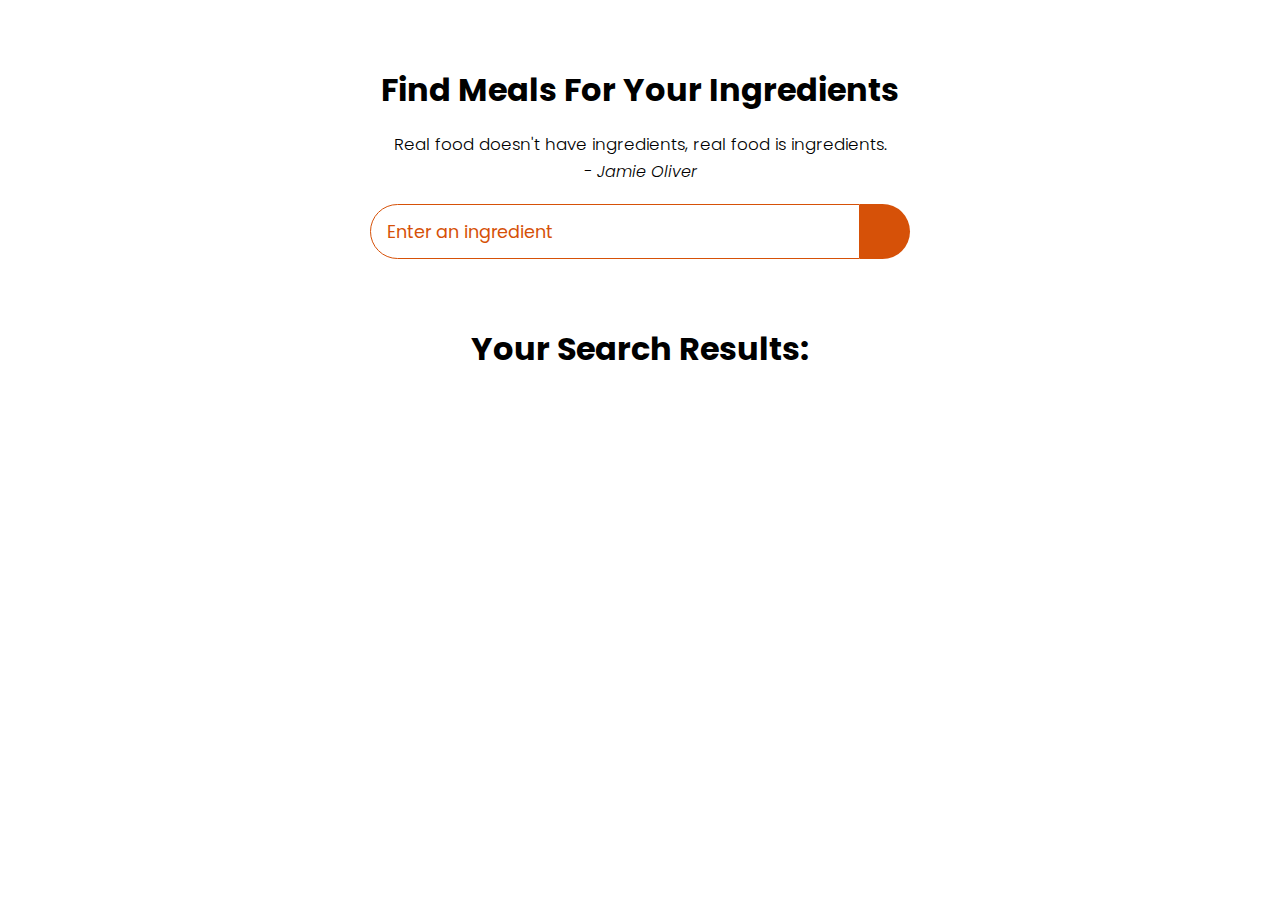
<file: js-Web/index.html>
<!DOCTYPE html>
<html lang="en">
<head>
    <meta charset="UTF-8">
    <meta http-equiv="X-UA-Compatible" content="IE=edge">
    <meta name="viewport" content="width=device-width, initial-scale=1.0">
    <title>Practick Js</title>
    <link rel="stylesheet" href="https://cdnjs.cloudflare.com/ajax/libs/font-awesome/5.15.1/css/all.min.css" integrity="sha512-+4zCK9k+qNFUR5X+cKL9EIR+ZOhtIloNl9GIKS57V1MyNsYpYcUrUeQc9vNfzsWfV28IaLL3i96P9sdNyeRssA==" crossorigin="anonymous" />
    <link rel="stylesheet" href="./Scss/style.css">
</head>
<body>
 
    <div class = "container">
        <div class = "meal-wrapper">
          <div class = "meal-search">
            <h2 class = "title">Find Meals For Your Ingredients</h2>
            <blockquote>Real food doesn't have ingredients, real food is ingredients.<br>
              <cite>- Jamie Oliver</cite>
            </blockquote>
    
            <div class = "meal-search-box">
              <input type = "text" class = "search-control" placeholder="Enter an ingredient" id = "search-input">
              <button type = "submit" class = "search-btn btn" id = "search-btn">
                <i class = "fas fa-search"></i>
              </button>
            </div>
          </div>
    
          <div class = "meal-result">
            <h2 class = "title">Your Search Results:</h2>
            <div id= "meal">
              <!-- meal item -->
              <!-- <div class = "meal-item">
                <div class = "meal-img">
                  <img src = "food.jpg" alt = "food">
                </div>
                <div class = "meal-name">
                  <h3>Potato Chips</h3>
                  <a href = "#" class = "recipe-btn">Get Recipe</a>
                </div>
              </div> -->
              <!-- end of meal item -->
            </div>
          </div>
    
    
          <div class = "meal-details">
            <!-- recipe close btn -->
            <button type = "button" class = "btn recipe-close-btn" id = "recipe-close-btn">
              <i class = "fas fa-times"></i>
            </button>
    
            <!-- meal content -->
            <div class = "meal-details-content">
              <!-- <h2 class = "recipe-title">Meals Name Here</h2>
              <p class = "recipe-category">Category Name</p>
              <div class = "recipe-instruct">
                <h3>Instructions:</h3>
                <p>Lorem ipsum, dolor sit amet consectetur adipisicing elit. Quo blanditiis quis accusantium natus! Porro, reiciendis maiores molestiae distinctio veniam ratione ex provident ipsa, soluta suscipit quam eos velit autem iste!</p>
                <p>Lorem ipsum dolor sit amet consectetur adipisicing elit. Amet aliquam voluptatibus ad obcaecati magnam, esse numquam nisi ut adipisci in?</p>
              </div>
              <div class = "recipe-meal-img">
                <img src = "food.jpg" alt = "">
              </div>
              <div class = "recipe-link">
                <a href = "#" target = "_blank">Watch Video</a>
              </div> -->
            </div>
          </div>
        </div>
      </div>
    
    <script src="./Js/app.js"></script>
</body>
</html>
</file>
<file: js-Web/Scss/style.css>
@import url("https://fonts.googleapis.com/css2?family=Poppins:wght@200;300;400;500;600;700;800;900&display=swap");
* {
  padding: 0;
  margin: 0;
  -webkit-box-sizing: border-box;
          box-sizing: border-box;
}

:root {
  --tenne-tawny: #d65108;
  --tenne-tawny-dark: #b54507;
}

body {
  font-weight: 300;
  font-size: 1.05rem;
  line-height: 1.6;
  font-family: 'Poppins', sans-serif;
}

/*  */
.btn {
  font-family: inherit;
  cursor: pointer;
  outline: 0;
  font-size: 1.05rem;
}

.text {
  opacity: 0.8;
}

.title {
  font-size: 2rem;
  margin-bottom: 1rem;
}

/*  */
.container {
  min-height: 100vh;
}

.meal-wrapper {
  max-width: 1280px;
  margin: 0 auto;
  padding: 2rem;
  background: #fff;
  text-align: center;
}

.meal-search {
  margin: 2rem 0;
}

.meal-search cite {
  font-size: 1rem;
}

.meal-search-box {
  margin: 1.2rem 0;
  display: -webkit-box;
  display: -ms-flexbox;
  display: flex;
  -webkit-box-align: stretch;
      -ms-flex-align: stretch;
          align-items: stretch;
}

.search-control,
.search-btn {
  width: 100%;
}

.search-control {
  padding: 0 1rem;
  font-size: 1.1rem;
  font-family: inherit;
  outline: 0;
  border: 1px solid var(--tenne-tawny);
  color: var(--tenne-tawny);
  border-top-left-radius: 2rem;
  border-bottom-left-radius: 2rem;
}

.search-control::-webkit-input-placeholder {
  color: var(--tenne-tawny);
}

.search-control:-ms-input-placeholder {
  color: var(--tenne-tawny);
}

.search-control::-ms-input-placeholder {
  color: var(--tenne-tawny);
}

.search-control::placeholder {
  color: var(--tenne-tawny);
}

.search-btn {
  width: 55px;
  height: 55px;
  font-size: 1.8rem;
  background: var(--tenne-tawny);
  color: #fff;
  border: none;
  border-top-right-radius: 2rem;
  border-bottom-right-radius: 2rem;
  transition: all 0.4s linear;
  -webkit-transition: all 0.4s linear;
  -moz-transition: all 0.4s linear;
  -ms-transition: all 0.4s linear;
  -o-transition: all 0.4s linear;
}

.search-btn:hover {
  background: var(--tenne-tawny-dark);
}

.meal-result {
  margin-top: 4rem;
}

#meal {
  margin: 2.4rem 0;
}

.meal-item {
  border-radius: 1rem;
  -webkit-border-radius: 1rem;
  -moz-border-radius: 1rem;
  -ms-border-radius: 1rem;
  -o-border-radius: 1rem;
  overflow: hidden;
  -webkit-box-shadow: 0 4px 21px -12px rgba(0, 0, 0, 0.79);
          box-shadow: 0 4px 21px -12px rgba(0, 0, 0, 0.79);
  margin: 2rem 0;
}

.meal-img img {
  width: 100%;
  display: block;
}

.meal-name {
  padding: 1.5rem 0.5rem;
}

.meal-name h3 {
  font-size: 1.4rem;
}

.recipe-btn {
  text-decoration: none;
  color: #fff;
  background: var(--tenne-tawny);
  font-weight: 500;
  font-size: 1.1rem;
  padding: 0.75rem 0;
  display: block;
  width: 175px;
  margin: 1rem auto;
  border-radius: 2rem;
  -webkit-border-radius: 2rem;
  -moz-border-radius: 2rem;
  -ms-border-radius: 2rem;
  -o-border-radius: 2rem;
  transition: all 0.4s linear;
  -webkit-transition: all 0.4s linear;
  -moz-transition: all 0.4s linear;
  -ms-transition: all 0.4s linear;
  -o-transition: all 0.4s linear;
}

.recipe-btn:hover {
  background: var(--tenne-tawny-dark);
}

/* meal details */
.meal-details {
  position: fixed;
  top: 50%;
  left: 50%;
  transform: translate(-50%, -50%);
  -webkit-transform: translate(-50%, -50%);
  -moz-transform: translate(-50%, -50%);
  -ms-transform: translate(-50%, -50%);
  -o-transform: translate(-50%, -50%);
  color: #fff;
  background: var(--tenne-tawny);
  border-radius: 1rem;
  -webkit-border-radius: 1rem;
  -moz-border-radius: 1rem;
  -ms-border-radius: 1rem;
  -o-border-radius: 1rem;
  width: 90%;
  height: 90%;
  overflow-y: scroll;
  display: none;
  padding: 2rem 0;
}

.meal-details::-webkit-scrollbar {
  width: 10px;
}

.meal-details::-webkit-scrollbar-thumb {
  background: #f0f0f0;
  border-radius: 2rem;
  -webkit-border-radius: 2rem;
  -moz-border-radius: 2rem;
  -ms-border-radius: 2rem;
  -o-border-radius: 2rem;
}

/* js related */
.showRecipe {
  display: block;
}

.meal-details-content {
  margin: 2rem;
}

.meal-details-content p:not(.recipe-category) {
  padding: 1rem 0;
}

.recipe-close-btn {
  position: absolute;
  right: 2rem;
  top: 2rem;
  font-size: 1.8rem;
  background: #fff;
  border: none;
  width: 35px;
  height: 35px;
  border-radius: 50%;
  -webkit-border-radius: 50%;
  -moz-border-radius: 50%;
  -ms-border-radius: 50%;
  -o-border-radius: 50%;
  display: -webkit-box;
  display: -ms-flexbox;
  display: flex;
  -webkit-box-align: center;
      -ms-flex-align: center;
          align-items: center;
  -webkit-box-pack: center;
      -ms-flex-pack: center;
          justify-content: center;
  opacity: 0.9;
}

.recipe-title {
  letter-spacing: 1px;
  padding-bottom: 1rem;
}

.recipe-category {
  background: #fff;
  font-weight: 600;
  color: var(--tenne-tawny);
  display: inline-block;
  padding: 0.2rem 0.5rem;
  border-radius: 0.3rem;
  -webkit-border-radius: 0.3rem;
  -moz-border-radius: 0.3rem;
  -ms-border-radius: 0.3rem;
  -o-border-radius: 0.3rem;
}

.recipe-category {
  background: #fff;
  font-weight: 600;
  color: var(--tenne-tawny);
  display: inline-block;
  padding: 0.2rem 0.5rem;
  border-radius: 0.3rem;
  -webkit-border-radius: 0.3rem;
  -moz-border-radius: 0.3rem;
  -ms-border-radius: 0.3rem;
  -o-border-radius: 0.3rem;
}

.recipe-instruct {
  padding: 1rem 0;
}

.recipe-meal-img img {
  width: 100px;
  height: 100px;
  border-radius: 50%;
  -webkit-border-radius: 50%;
  -moz-border-radius: 50%;
  -ms-border-radius: 50%;
  -o-border-radius: 50%;
  margin: 0 auto;
  display: block;
}

.recipe-link {
  margin: 1.4rem 0;
}

.recipe-link a {
  color: #fff;
  font-size: 1.2rem;
  font-weight: 700;
  transition: all 0.4s linear;
  -webkit-transition: all 0.4s linear;
  -moz-transition: all 0.4s linear;
  -ms-transition: all 0.4s linear;
  -o-transition: all 0.4s linear;
}

.recipe-link a:hover {
  opacity: 0.8;
}

/*  */
.notFound {
  -ms-grid-columns: 1fr !important;
      grid-template-columns: 1fr !important;
  color: var(--tenne-tawny);
  font-size: 1.8rem;
  font-weight: 600;
  width: 100%;
}

/* Media Queries */
@media screen and (min-width: 600px) {
  .meal-search-box {
    width: 540px;
    margin-left: auto;
    margin-right: auto;
  }
}

@media screen and (min-width: 768px) {
  #meal {
    display: -ms-grid;
    display: grid;
    -ms-grid-columns: (1fr)[2];
        grid-template-columns: repeat(2, 1fr);
    gap: 2rem;
  }
  .meal-item {
    margin: 0;
  }
  .meal-details {
    width: 700px;
  }
}

@media screen and (min-width: 992px) {
  #meal {
    -ms-grid-columns: (1fr)[3];
        grid-template-columns: repeat(3, 1fr);
  }
}
/*# sourceMappingURL=style.css.map */
</file>
